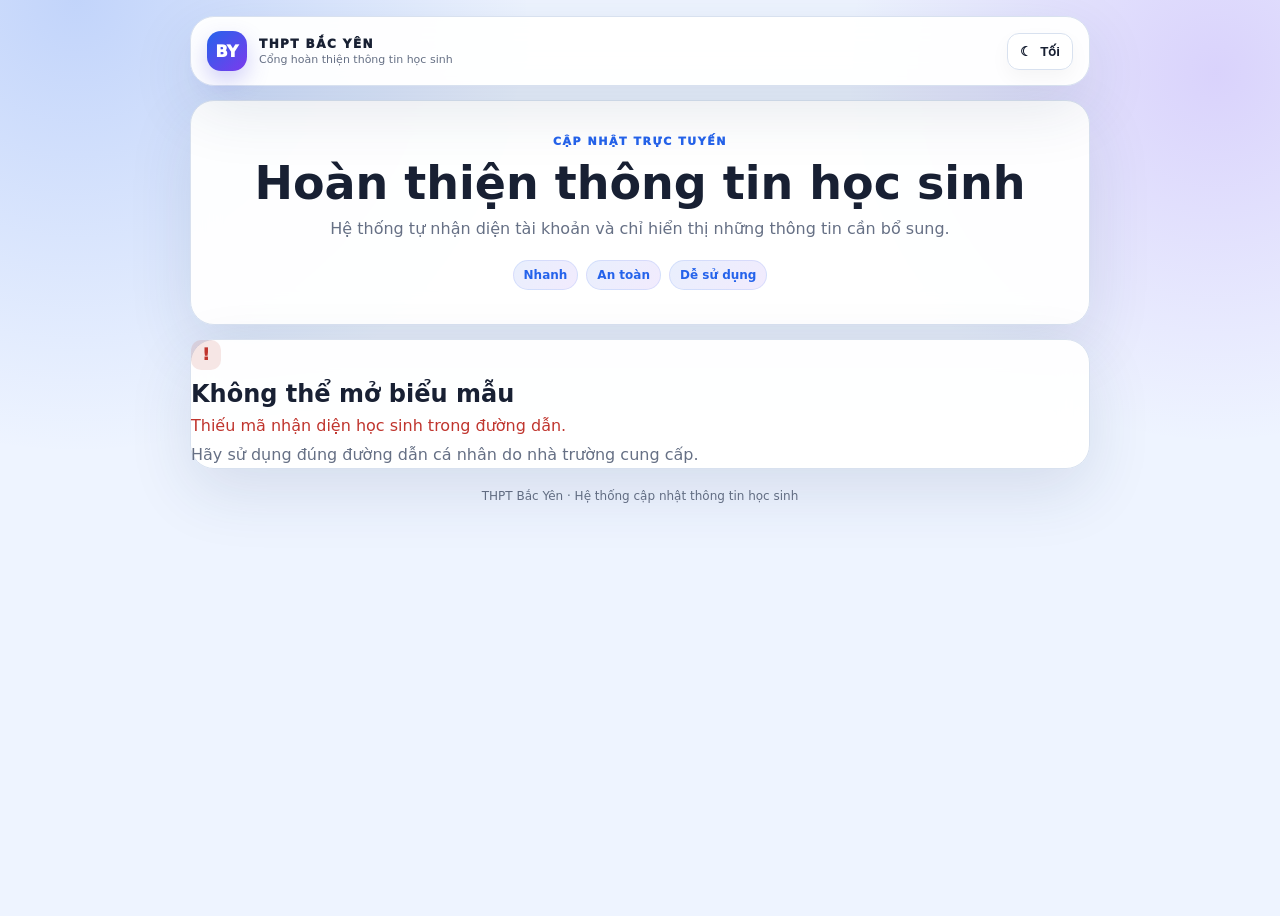
<file: index.html>
<!doctype html>
<html lang="vi" data-theme="light">
<head>
  <meta charset="utf-8"><meta name="viewport" content="width=device-width,initial-scale=1">
  <meta name="theme-color" content="#4f46e5"><meta name="color-scheme" content="light dark">
  <title>THPT Bắc Yên – Hoàn thiện thông tin</title>
  <link rel="stylesheet" href="styles.css">
</head>
<body>
  <main class="shell">
    <header class="topbar card glass">
      <div class="brand-wrap"><div class="brand-mark">BY</div><div><div class="brand">THPT BẮC YÊN</div><div class="tiny">Cổng hoàn thiện thông tin học sinh</div></div></div>
      <button id="themeToggle" class="icon-btn" type="button" aria-label="Đổi giao diện sáng tối"><span id="themeIcon">☾</span><span id="themeText">Tối</span></button>
    </header>

    <section class="hero card glass">
      <div class="eyebrow">CẬP NHẬT TRỰC TUYẾN</div>
      <h1>Hoàn thiện thông tin học sinh</h1>
      <p class="muted">Hệ thống tự nhận diện tài khoản và chỉ hiển thị những thông tin cần bổ sung.</p>
      <div class="hero-badges"><span class="soft-badge">Nhanh</span><span class="soft-badge">An toàn</span><span class="soft-badge">Dễ sử dụng</span></div>
    </section>

    <section id="loading" class="card glass center"><div class="spinner"></div><strong>Đang nhận diện học sinh…</strong><p class="muted">Chỉ mất vài giây.</p></section>

    <section id="error" class="card glass hidden">
      <div class="error-icon">!</div><h2>Không thể mở biểu mẫu</h2><p id="errorText" class="error-text"></p><p class="muted">Hãy sử dụng đúng đường dẫn cá nhân do nhà trường cung cấp.</p>
    </section>

    <section id="studentApp" class="hidden">
      <div class="card glass student-head">
        <div><div class="eyebrow">HỌC SINH</div><h2 id="studentName"></h2><p id="studentClass" class="muted"></p></div>
        <div id="statusBadge" class="status pending">Chưa hoàn thành</div>
      </div>

      <form id="studentForm" class="card glass form-card" novalidate>
        <div class="section-heading"><div><h3>Thông tin cần bổ sung</h3><p class="muted">Các thông tin đã có sẵn sẽ không cần nhập lại.</p></div><span class="hint-chip">* Bắt buộc</span></div>
        <div id="fields"></div>
        <div class="section-divider"></div>
        <div id="subjectSection"></div>
        <div id="emptyState" class="success-panel hidden"><div class="success-icon">✓</div><div><strong>Bạn đã điền đủ thông tin bắt buộc.</strong><span>Vẫn có thể cập nhật số điện thoại và môn đăng ký.</span></div></div>
        <div class="form-actions"><button id="submitBtn" class="btn primary" type="submit"><span class="btn-label">LƯU VÀ HOÀN THÀNH</span></button></div>
        <div id="formMessage" class="form-message" aria-live="polite"></div>
      </form>
    </section>

    <footer class="footer muted">THPT Bắc Yên · Hệ thống cập nhật thông tin học sinh</footer>
  </main>
  <script src="config.js"></script>
  <script src="app.js?v=13.0"></script>
</body>
</html>
</file>
<file: styles.css>
:root{--bg:#f6f7fb;--card:rgba(255,255,255,.88);--text:#141827;--muted:#667085;--line:#e6e8ef;--primary:#4f46e5;--primary2:#7c3aed;--success:#138a57;--warning:#a16207;--danger:#c0362c;--shadow:0 24px 70px rgba(24,31,56,.10);--shadow-sm:0 10px 30px rgba(24,31,56,.08);--input:#fff}html[data-theme="dark"]{--bg:#0b1020;--card:rgba(17,24,39,.82);--text:#eef2ff;--muted:#a5aec2;--line:#2a3142;--primary:#7c83ff;--primary2:#9b6cff;--success:#39c98a;--warning:#f1b44c;--danger:#ff7b72;--shadow:0 24px 70px rgba(0,0,0,.34);--shadow-sm:0 10px 30px rgba(0,0,0,.26);--input:#111827}*{box-sizing:border-box}html{scroll-behavior:smooth}body{margin:0;min-height:100vh;font-family:Inter,system-ui,-apple-system,BlinkMacSystemFont,"Segoe UI",sans-serif;color:var(--text);background:radial-gradient(circle at 5% 0,rgba(79,70,229,.18),transparent 30%),radial-gradient(circle at 95% 10%,rgba(124,58,237,.12),transparent 26%),var(--bg);transition:background .25s,color .25s}.shell{width:min(900px,calc(100% - 24px));margin:16px auto 44px}.card{border:1px solid var(--line);border-radius:24px;background:var(--card);box-shadow:var(--shadow);backdrop-filter:blur(14px);-webkit-backdrop-filter:blur(14px)}.glass{animation:rise .28s ease both}.topbar{display:flex;justify-content:space-between;align-items:center;padding:14px 16px;margin-bottom:14px}.brand-wrap{display:flex;gap:12px;align-items:center}.brand-mark{width:40px;height:40px;border-radius:14px;display:grid;place-items:center;font-weight:950;color:white;background:linear-gradient(135deg,var(--primary),var(--primary2));box-shadow:0 10px 22px rgba(79,70,229,.25)}.brand{font-weight:950;letter-spacing:.12em;font-size:12px}.tiny{font-size:11px;color:var(--muted);margin-top:2px}.icon-btn{border:1px solid var(--line);background:transparent;color:var(--text);border-radius:12px;padding:10px 12px;font-weight:800;cursor:pointer;transition:.18s;display:flex;gap:8px;align-items:center}.icon-btn:hover{transform:translateY(-1px);background:rgba(127,127,127,.06)}.hero{padding:34px 24px;text-align:center;margin-bottom:14px}.eyebrow{font-size:11px;font-weight:950;letter-spacing:.14em;color:var(--primary)}h1{font-size:clamp(30px,6vw,46px);line-height:1.02;margin:12px 0 10px}h2{margin:0;font-size:24px}h3{margin:0;font-size:18px}.muted{color:var(--muted);line-height:1.55;margin:0}.hero-badges{display:flex;justify-content:center;gap:8px;flex-wrap:wrap;margin-top:18px}.soft-badge,.hint-chip{display:inline-flex;align-items:center;padding:7px 10px;border-radius:999px;background:rgba(79,70,229,.09);color:var(--primary);font-size:12px;font-weight:800}.center{padding:52px 20px;text-align:center}.spinner{width:40px;height:40px;border:4px solid rgba(127,127,127,.18);border-top-color:var(--primary);border-radius:50%;margin:0 auto 14px;animation:spin .75s linear infinite}.hidden{display:none!important}.student-head{display:flex;justify-content:space-between;align-items:center;gap:16px;padding:22px;margin-bottom:14px}.status{font-size:13px;font-weight:900;padding:9px 12px;border-radius:999px;white-space:nowrap}.status.pending{background:rgba(245,158,11,.14);color:var(--warning)}.status.done{background:rgba(16,185,129,.14);color:var(--success)}.form-card{padding:24px}.section-heading{display:flex;justify-content:space-between;gap:16px;align-items:flex-start;margin-bottom:18px}.field{margin-bottom:18px}.field label{display:block;font-size:14px;font-weight:850;margin:0 0 8px}.required-star{color:var(--danger)}.field input,.field select,.field textarea{width:100%;border:1px solid var(--line);background:var(--input);color:var(--text);border-radius:14px;padding:13px 14px;font:inherit;outline:none;transition:border-color .18s,box-shadow .18s,transform .12s}.field input:hover,.field select:hover,.field textarea:hover{border-color:rgba(79,70,229,.45)}.field input:focus,.field select:focus,.field textarea:focus{border-color:var(--primary);box-shadow:0 0 0 4px rgba(79,70,229,.12);transform:translateY(-1px)}.filled input,.filled select,.filled textarea{border-color:rgba(79,70,229,.4)}.section-divider{height:1px;background:var(--line);margin:6px 0 20px}.hint{font-size:12px;color:var(--muted);margin:6px 0 12px}.checkbox-grid{display:grid;grid-template-columns:repeat(auto-fit,minmax(170px,1fr));gap:10px}.check{position:relative;border:1px solid var(--line);border-radius:14px;padding:13px;display:flex;align-items:center;gap:10px;cursor:pointer;background:rgba(127,127,127,.03);transition:.16s}.check:hover{transform:translateY(-1px);box-shadow:var(--shadow-sm)}.check input{accent-color:var(--primary);width:18px;height:18px}.check:has(input:checked){background:rgba(79,70,229,.10);border-color:rgba(79,70,229,.45);color:var(--primary)}.success-panel{display:flex;gap:12px;align-items:flex-start;margin:10px 0 18px;padding:15px;border-radius:16px;background:rgba(16,185,129,.09);border:1px solid rgba(16,185,129,.25);color:var(--success)}.success-icon,.error-icon{width:30px;height:30px;border-radius:10px;display:grid;place-items:center;font-weight:950;flex:0 0 auto}.success-icon{background:rgba(16,185,129,.15)}.success-panel strong,.success-panel span{display:block}.success-panel span{font-size:13px;margin-top:3px;color:var(--muted)}.form-actions{display:flex;justify-content:flex-end}.btn{border:0;border-radius:14px;min-height:50px;padding:0 20px;font-weight:950;cursor:pointer;transition:.16s;display:inline-flex;align-items:center;justify-content:center;gap:9px}.btn.primary{color:white;background:linear-gradient(135deg,var(--primary),var(--primary2));box-shadow:0 14px 28px rgba(79,70,229,.24)}.btn.primary:hover{transform:translateY(-1px);box-shadow:0 17px 32px rgba(79,70,229,.30)}.btn.primary:active{transform:translateY(1px)}.btn:disabled{opacity:.62;cursor:not-allowed;transform:none}.btn-spinner{width:17px;height:17px;border:2px solid rgba(255,255,255,.35);border-top-color:#fff;border-radius:50%;animation:spin .7s linear infinite}.form-message{min-height:24px;margin-top:12px;font-size:14px}.form-message.ok{color:var(--success)}.form-message.error{color:var(--danger)}.error-icon{background:rgba(192,54,44,.12);color:var(--danger);margin-bottom:10px}.error-text{color:var(--danger);margin:8px 0}.footer{text-align:center;font-size:12px;margin-top:18px}@keyframes spin{to{transform:rotate(360deg)}}@keyframes rise{from{opacity:0;transform:translateY(8px)}to{opacity:1;transform:none}}@media(max-width:640px){.shell{width:min(100% - 14px,900px)}.student-head{align-items:flex-start;flex-direction:column}.section-heading{flex-direction:column}.form-actions .btn{width:100%}.checkbox-grid{grid-template-columns:1fr 1fr}.topbar{position:sticky;top:8px;z-index:5}}@media(prefers-reduced-motion:reduce){*,*::before,*::after{animation-duration:.01ms!important;transition-duration:.01ms!important;scroll-behavior:auto!important}}

/* V13 theme refinement */
:root{--bg:#eef4ff;--card:rgba(255,255,255,.95);--text:#182033;--muted:#667085;--line:#d8e1ef;--primary:#2563eb;--primary2:#7c3aed;--success:#12805b;--warning:#b76b00;--danger:#c0352e;--input:#ffffff;--shadow:0 22px 64px rgba(31,58,100,.12);--shadow-sm:0 12px 28px rgba(31,58,100,.10)}
html[data-theme="dark"]{--bg:#080d18;--card:rgba(16,23,38,.95);--text:#f2f6ff;--muted:#a7b1c5;--line:#273449;--primary:#6ea8ff;--primary2:#a78bfa;--success:#3ddc9b;--warning:#ffc15c;--danger:#ff7c73;--input:#0f1727;--shadow:0 24px 72px rgba(0,0,0,.44);--shadow-sm:0 12px 28px rgba(0,0,0,.3)}
body{background:radial-gradient(circle at 6% 0,rgba(37,99,235,.22),transparent 30%),radial-gradient(circle at 95% 8%,rgba(124,58,237,.18),transparent 25%),var(--bg)}
.card{box-shadow:var(--shadow);border-color:var(--line)}
.icon-btn{background:var(--card);color:var(--text);border-color:var(--line);box-shadow:0 8px 20px rgba(0,0,0,.04)}
.hero-badges .soft-badge{background:linear-gradient(135deg,rgba(37,99,235,.10),rgba(124,58,237,.10));border:1px solid rgba(37,99,235,.12)}
.field input,.field select,.field textarea{background:var(--input);color:var(--text);border-color:var(--line)}
.field input::placeholder,.field textarea::placeholder{color:var(--muted)}
.check{background:color-mix(in srgb,var(--card) 95%,transparent);border-color:var(--line)}
.check:has(input:checked){background:linear-gradient(135deg,rgba(37,99,235,.10),rgba(124,58,237,.10));border-color:rgba(37,99,235,.38);color:var(--primary)}
.topbar{position:sticky;top:10px;z-index:8}
@media(max-width:640px){.hero{padding:28px 16px}.form-card{padding:18px}.status{width:max-content}.checkbox-grid{grid-template-columns:1fr}.hero-badges{gap:6px}}
</file>
